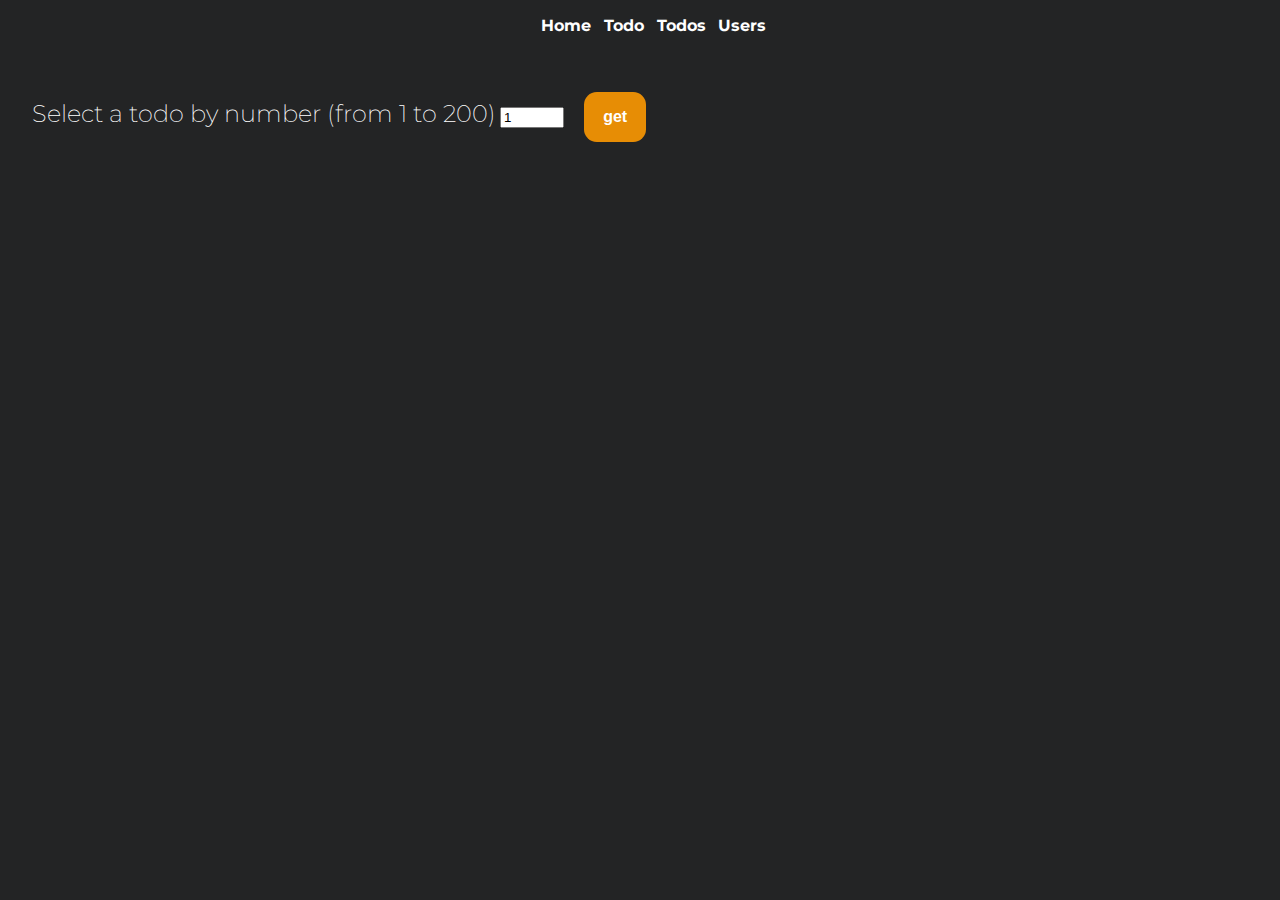
<file: todo.html>
<!DOCTYPE html>
<html lang="en">
<head>
    <meta charset="UTF-8">
    <title>Todo</title>
    <link rel="shortcut icon" type="image/png" href="images/ic_todo.png"/>
    <script type="module" src="js/scripts-header.js"></script>
    <link rel="stylesheet" href="css/scripts.css">
</head>
<body>
<script-header></script-header>
<!--<script src="https://unpkg.com/@lottiefiles/lottie-player@latest/dist/lottie-player.js"></script>-->
<!--<lottie-player src="https://assets4.lottiefiles.com/temp/lf20_afZa9y.json"  background="#232425"  speed="0.1"    loop-->
<!--               autoplay></lottie-player>-->
<div class="container"><label>Select a todo by number (from 1 to 200)</label>
    <input type="number" id="todo-number" min="0" max="201" value="1">
    <button id="fetch-todo"> get</button>
    <div id="todo-output"></div>
</div>

<script src="js/fetching.js"></script>
<script>
    const input_number = document.getElementById("todo-number");
    const btn_fetch_todo = document.getElementById('fetch-todo');

    input_number.addEventListener('change', (e) => {
        let max = input_number.max - 1;
        let min = input_number.min + 1;
        let val = e.target.value;

        if (val > max) {
            e.target.value = +min;
        } else if (val < min) {
            e.target.value = max;
        }
    });

    btn_fetch_todo.addEventListener('click', () => fetchTodo(document.getElementById("todo-number").value));
</script>

</body>
</html>
</file>
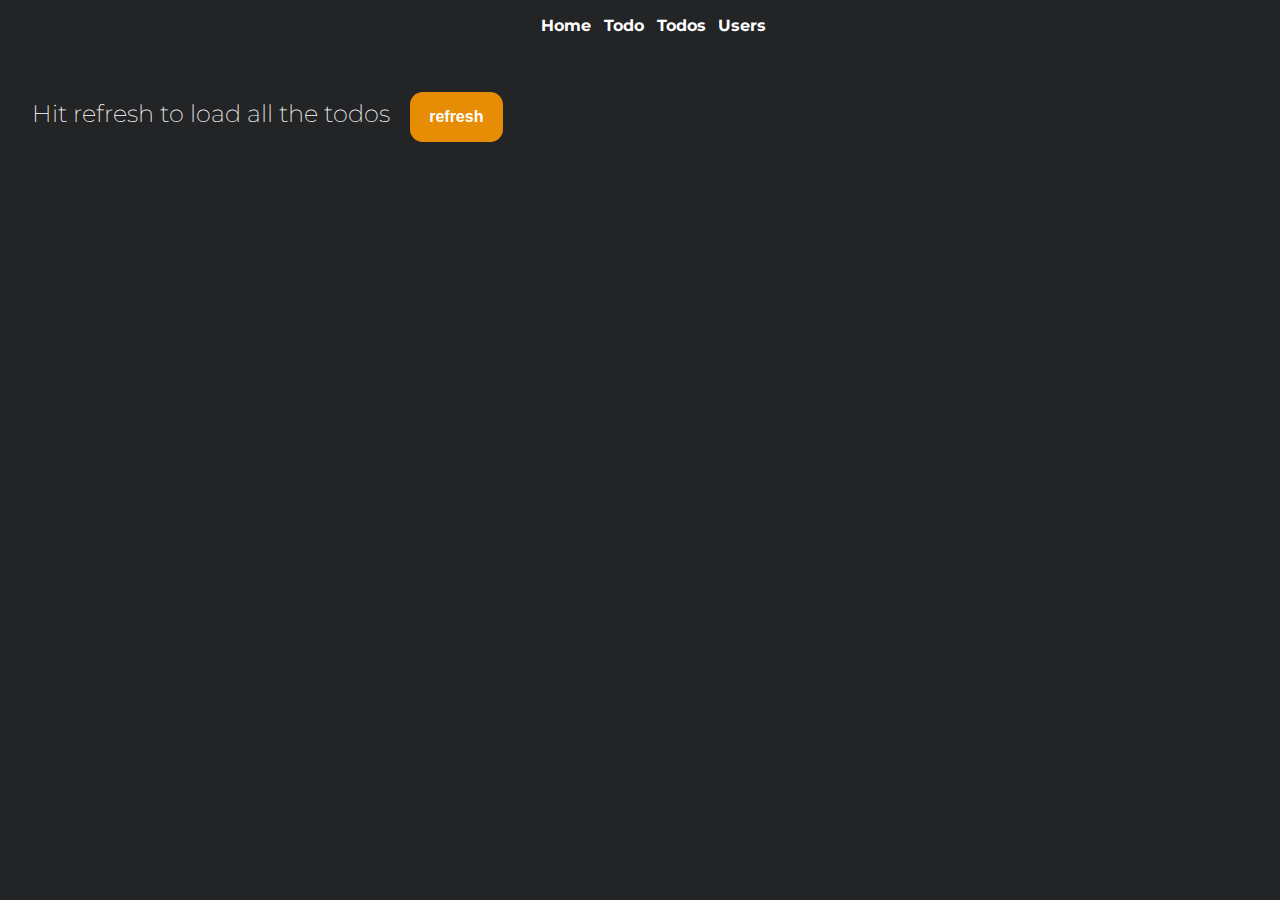
<file: todos.html>
<!DOCTYPE html>
<html lang="en">
<head>
    <meta charset="UTF-8">
    <title>Todos</title>
    <link rel="shortcut icon" type="image/png" href="images/ic_todos.png"/>
    <script type="module" src="js/scripts-header.js"></script>
    <link rel="stylesheet" href="css/scripts.css">
</head>
<body>
<script-header></script-header>
<button onclick="topFunction()" id="fab_top" title="Go to top">Top</button>
<!--<script src="https://unpkg.com/@lottiefiles/lottie-player@latest/dist/lottie-player.js"></script>-->
<!--<lottie-player src="https://assets4.lottiefiles.com/temp/lf20_afZa9y.json"  background="#232425"  speed="0.1"    loop-->
<!--               autoplay></lottie-player>-->
<div class="container">
    <label>Hit refresh to load all the todos</label>
    <button id="fetch-todos"> refresh</button>

    <div id="todos-output"> </div>


</div>
<script src="js/fetching.js"></script>
<script>
    const btn_fetch_all_todos = document.getElementById('fetch-todos');
    btn_fetch_all_todos.addEventListener('click', fetchTodos);
</script>
<script src="js/fab-back-to-top.js"></script>
</body>
</html>
</file>
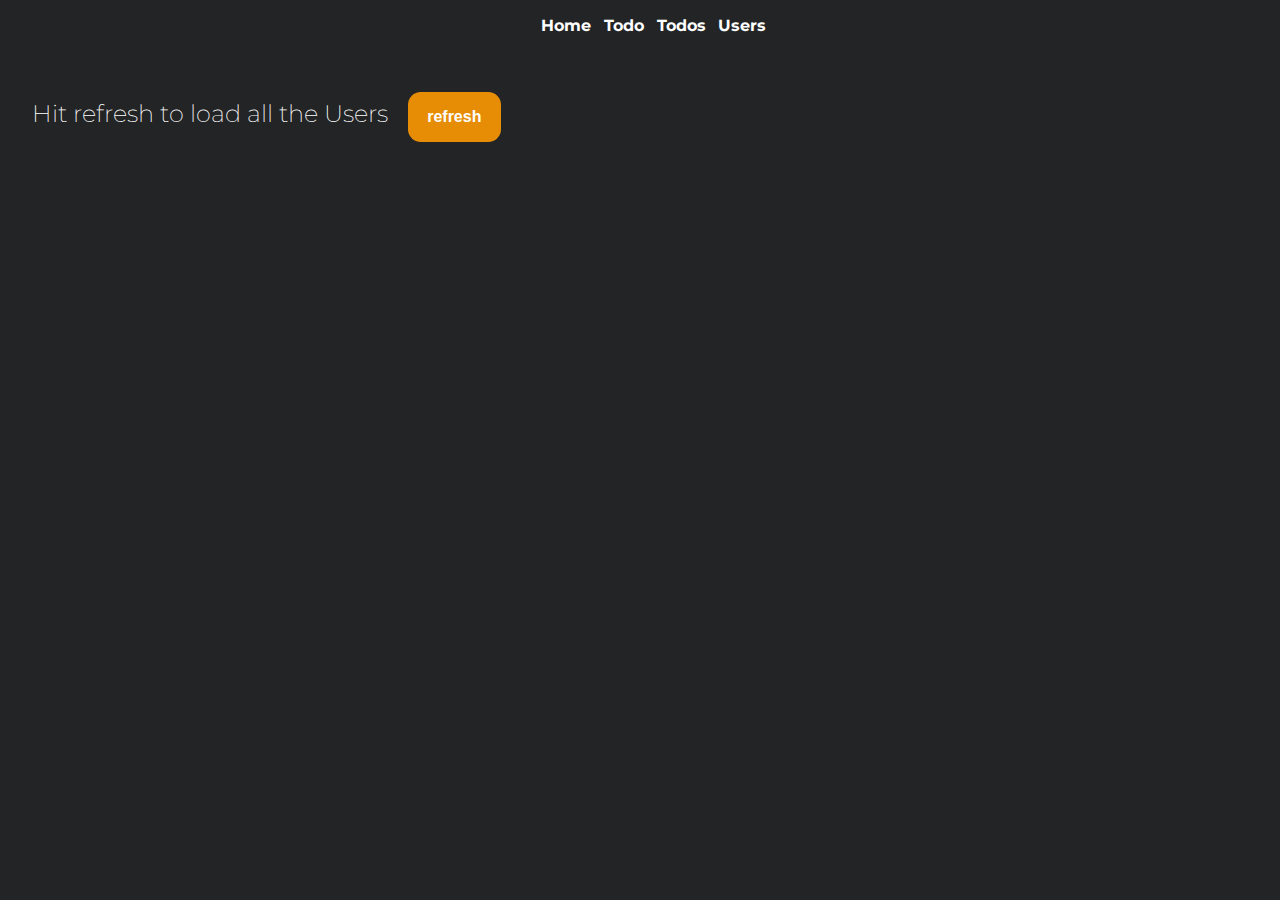
<file: users.html>
<!DOCTYPE html>
<html lang="en">
<head>
    <meta charset="UTF-8">
    <title>Users</title>
    <link rel="shortcut icon" type="image/png" href="images/ic_users.png"/>
    <script type="module" src="js/scripts-header.js"></script>
    <link rel="stylesheet" href="css/scripts.css">
</head>
<body >
<script-header></script-header>
<button onclick="topFunction()" id="fab_top" title="Go to top">Top</button>
<!--<script src="https://unpkg.com/@lottiefiles/lottie-player@latest/dist/lottie-player.js"></script>-->
<!--<lottie-player src="https://assets4.lottiefiles.com/temp/lf20_afZa9y.json"  background="#232425"  speed="0.1"    loop-->
<!--               autoplay></lottie-player>-->
<div class="container">

    <label>Hit refresh to load all the Users</label>
    <button id="fetch-users"> refresh</button>

    <div id="users-output">

    </div>
</div>

<script src="js/fetching.js"></script>
<script>
    const btn_fetch_all_users = document.getElementById('fetch-users');
    btn_fetch_all_users.addEventListener('click', fetchUsers);
</script>
<script src="js/fab-back-to-top.js"></script>
</body>
</html>
</file>
<file: css/scripts.css>
@import url("https://fonts.googleapis.com/css2?family=Montserrat:wght@200;500;700&display=swap");
@import url("https://fonts.googleapis.com/css2?family=Inconsolata:wght@300;400;500&display=swap");
:root {
  --primary-color: #232425;
  --secundary-color: #202122;
  --accent-color: #e78d05;
  --light-color: #eeeeee;
  --light-color-fade: #eeeeee77;
}

html {
  scroll-behavior: smooth;
  -ms-overflow-style: none;
  scrollbar-width: none;
}
html::-webkit-scrollbar {
  display: none;
}

html, body, div, article, section, table {
  margin: 0;
  padding: 0;
  border: 0;
  font-family: "Montserrat", system-ui;
  font-weight: 200;
  font-size: 100%;
  vertical-align: center;
}

a {
  color: var(--light-color-fade);
  text-decoration: none;
}

ul {
  list-style-type: none;
}

body {
  background: var(--primary-color);
  color: white;
  max-width: 100%;
  position: relative;
}

article {
  padding: 1.8em;
  text-align: center;
}

#navigation {
  display: flex;
  justify-content: center;
}
#navigation li {
  float: left;
  margin-right: 0.8em;
}
#navigation li a {
  color: white;
  font-weight: bold;
}
#navigation li a:hover {
  color: var(--accent-color);
}

lottie-player {
  position: absolute;
  position: -webkit-sticky;
  position: sticky;
  top: 60px;
  left: 0;
  bottom: 0;
  right: 0;
  z-index: -99;
  width: 100%;
  height: 100%;
}

.container {
  top: 60px;
  position: absolute;
  padding: 2em;
  width: 90%;
}
.container label {
  font-size: 1.5em;
}
.container fieldset {
  margin-top: 4em;
  padding: 1.4em;
}
.container fieldset legend {
  color: var(--accent-color);
  font-weight: 700;
  font-size: 2.1em;
}
.container fieldset p {
  font-family: "Inconsolata", system-ui;
  font-size: 1.6em;
  font-weight: 400;
}
.container button {
  margin-left: 1em;
  background: var(--accent-color);
  border: none;
  color: white;
  padding: 1em 1.2em;
  text-align: center;
  text-decoration: none;
  font-size: 1em;
  font-weight: bold;
  border-radius: 0.8em;
}
.container button:hover {
  color: var(--accent-color);
  background: white;
}

#fab_top {
  display: none;
  position: fixed;
  bottom: 20px;
  right: 30px;
  z-index: 99;
  cursor: pointer;
  border: none;
  background: var(--accent-color);
  color: white;
  padding: 1em 1.2em;
  text-align: center;
  text-decoration: none;
  font-size: 1em;
  font-weight: bold;
  border-radius: 0.8em;
}
#fab_top:hover {
  color: var(--accent-color);
  background: white;
}

@media only screen and (max-width: 633px) {
  .container {
    padding: 1.2em;
  }
  .container label {
    font-size: 1.1em;
  }
  .container fieldset {
    padding: 1em;
  }
  .container fieldset legend {
    font-size: 1.7em;
  }
  .container fieldset p {
    font-family: "Inconsolata", system-ui;
    font-size: 1.2em;
    font-weight: 400;
  }
}

/*# sourceMappingURL=scripts.css.map */
</file>
